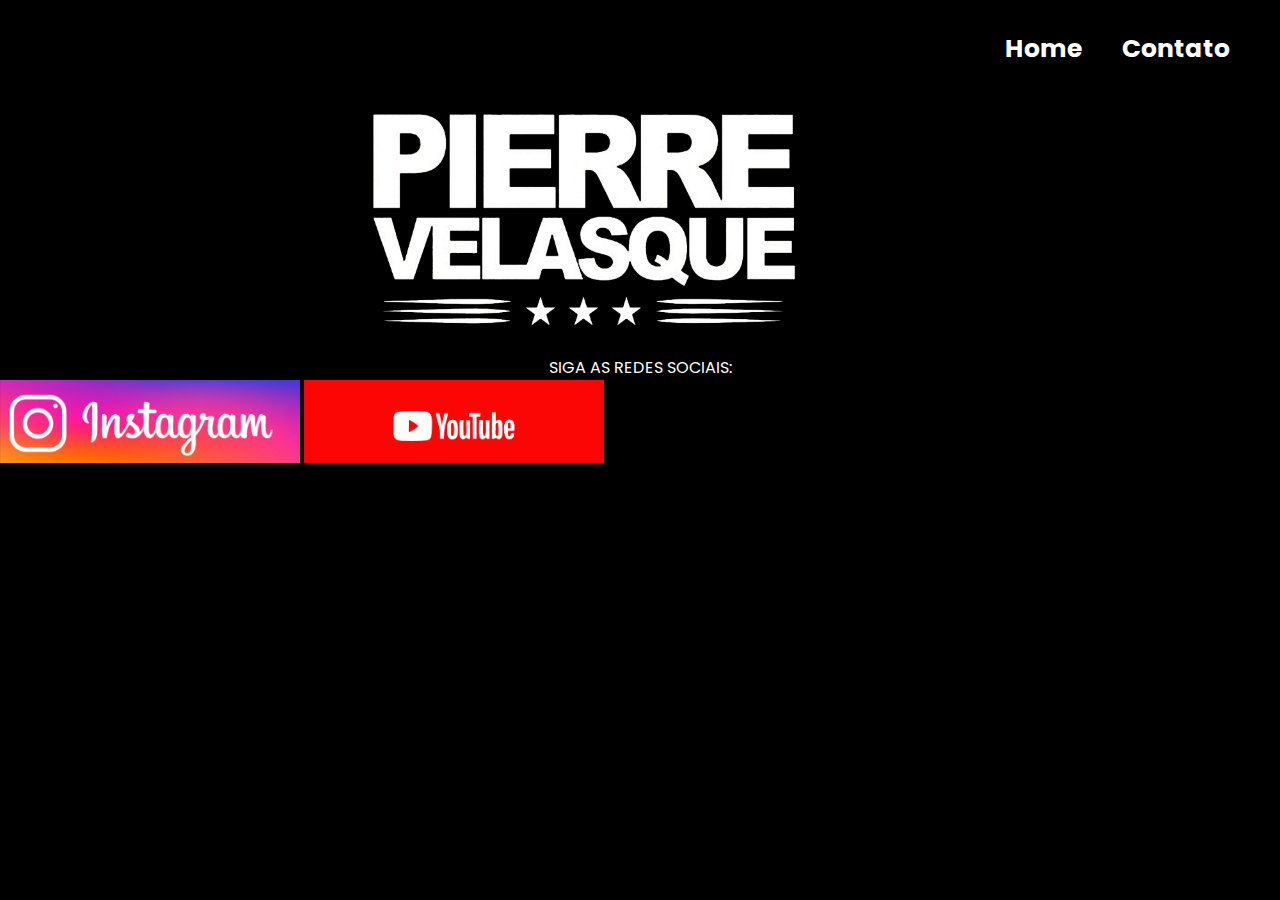
<file: pag2.html>
<!DOCTYPE html>
<html lang="pt-BR">
  <head>
    <meta charset="UTF-8" />
    <meta http-equiv="X-UA-Compatible" content="IE=edge" />
    <meta name="viewport" content="width=device-width, initial-scale=1.0" />
    <link rel="stylesheet" href="./src/css/estilos.css">
    <link rel="stylesheet" href="./src/css/reset.css">
    <link rel="stylesheet" href="./src/css/responsivo.css">
    <link rel="preconnect" href="https://fonts.googleapis.com">
    <link rel="preconnect" href="https://fonts.gstatic.com" crossorigin>
    <link rel="shortcut icon" href="./src/imagens/icons8-rock-and-roll-64.ico" type="image/x-icon">
    <link href="https://fonts.googleapis.com/css2?family=Poppins:wght@100;300;500&display=swap" rel="stylesheet">

    <title>Pierre Velasque</title>
  </head>
  <body>
  
     <header class="cabecalho">
     <nav>
        <ul class="menu">
          <li><a href="./index.html">Home</a></li>
          
          <li><a href="./pag2.html">Contato</a></li>
        </ul>
      </nav>
     
    </header>
    <main class="container">
      <div class="informacoes2">
       
       <img
          src="./src/imagens/logo-grande.png"
          class="logo-grande2"
          alt="Logo Pierre Velasque"
          height="250"
        />
        <p class="redes">SIGA AS REDES SOCIAIS:</p>
    <a href="https://instagram.com/pierre.velasque?igshid=NTA5ZTk1NTc=" target="_blank"><img src="./src/imagens/instaPNG.png" class="insta"></a>
    <a href="https://youtube.com/@pierrebdm" target="_blank"><img src="./src/imagens/youtubepng.png" class="youtube"></a>
        </div>
      
      
    </main>

  </body>
</html>
</file>
<file: src/css/estilos.css>
body {
    font-family: 'Poppins';
    background-color: black;
}

.cabecalho {
    display:flex;
    justify-content: end;
    padding: 30px;
    max-width: 1440px;
    margin: 0 auto;
}

.cabecalho .menu{
    display:flex;
    align-items: center;
    height: 100%;
}

.cabecalho nav li a {
    font-weight: bold;
    color: rgb(255, 255, 255);
    font-size: 25px;
    padding: 10px 20px;
    border-radius: 50px;
    transition: 0.2s;
    align-items: center;
}

.cabecalho nav li a:hover {
    background-color: darkred;
}

.container .logo-grande {
    max-width: 500px;
    
}

.container .descricao1 {
    color: rgb(255, 255, 255);
    width: 50%;
    font-size: 15px;
    margin-left: -40%;
}
.container .descricao1 .linkcartas {
    color: rgb(255, 255, 255);
    text-decoration: underline;
}

.container .descricao2 {
    color: rgb(255, 255, 255);
    width: 50%;
    font-size: 15px;
    margin-left: -40% ;
    margin-top: 1%;
}

.container .descricao3 {
    color: rgb(255, 255, 255);
    width: 50%;
    font-size: 15px;
    margin-left: -40%;
    margin-top: 1%;
}

.container .botao-trailer {
    background-color: darkred;
    color: white;
    padding: 9px;
    font-size: 18px;
    font-weight: bold;
    cursor: pointer;
    border: none;
    text-transform:uppercase;
    transition: 0.5s all ease-in-out;
    margin: 20px;
}

.container .botao-trailer:hover {
    transform: scale(1.1);
}

.container .botao-spotify {
    background-color: rgb(16, 105, 38);
    padding: 9px;
    font-size: 18px;
    font-weight: bold;
    cursor: pointer;
    border: none;
    text-transform: uppercase;
    transition: 0.5s all ease-in-out;
    margin: 20px;
    color: white;
}

.container .botao-spotify:hover {
    transform: scale(1.1);
}

.fundo-video {
    position: absolute;
    z-index: -1;
    width: 95vw;
    height: 100vh;
    overflow: hidden;
    display:flex;
    justify-content: center;
}

.fundo-video .video {
    height: 100vh;
}

.fundo-video::after {
    content: "";
    height: 100vh;
    width: 100vw;
    position: absolute;
    top: 0;
    left: 0;
    background: linear-gradient(90deg, rgba(0,0,0,1) 0%, rgba(0,0,0,0.8) 50%, rgba(0,0,0,1) 100%);
}

.modal {

    position: fixed;
    width: 100vw;
    height: 100vh;
    top: 0;
    left: 0;
    background-color: rgba(0,0,0,0.8);
    opacity: 0;
    visibility: hidden;
}

.conteudo-modal {
    display: flex;
    justify-content: center;
    align-items:center;
    flex-direction: column;
    height: 100vh;
    border-radius: 5px;
    gap: 15px;
}

.fechar-modal {
    background-color: antiquewhite;
    color: darkred;
    font-weight: bold;
    font-size: 20px;
    width: 40px;
    text-align: center;
    cursor: pointer;
    border-radius: 10px;
}

.modal iframe {
    border-width: 0;
    width: 640px;
    height: 360px;
}

.modal.aberto{
    opacity: 1;
    visibility: visible;
}

.container .insta{
    width: 300px;
    margin:auto

}

.container .youtube{
    max-width: 300px;
    margin-left: 0%;
}

.container .redes{
    color: white;
    text-align: center;
    font-size: medium;
}

.informacoes2 img {
    
    margin-left: 27% ;
    
}
</file>
<file: src/css/responsivo.css>
@media (min-width: 1339px) {
    body {
        background-color: rgb(0, 0, 0);
    }

    .fundo-video {
        display: flex;
        
    }

    .container {
        flex-wrap: wrap;
        justify-content: center;
        height: auto;
    }

    .container .logo-grande {
       
        max-width: 500px;
        
        


    }

    .container .informacoes {
        display: flex;
        align-items: left;
        flex-direction: column;
    }

    .container .botao-trailer {
        background-color: rgb(250, 15, 7);
    }
    
    
}

@media (min-width: 1023px) {
    body {
        background-color: rgb(0, 0, 0);
    }

    .fundo-video {
        display: flex;
        
    }

    .container {
        flex-wrap: wrap;
        justify-content: center;
        height: auto;
    }

    .container .logo-grande {
       
        max-width: 500px;
        margin-left: -50%;
        


    }

    .container .informacoes {
        display: flex;
        align-items: center;
        flex-direction: column;
    }

    .descricao1 {
        
        margin-right: 5%;
        
    }

    .descricao2 {
        
        margin-right: 5%;
    }

    .descricao3 {
        
        margin-right: 5%;
    }


    .container .botao-trailer {
        
        margin-right: 50%;
    }
    
    .container .botao-spotify {
        margin-right: 50%;
        margin-top: 0%;
    }
    
}
@media (width: 688px) {
    .cabecalho {
        flex-wrap: wrap;
        justify-content: center;
        gap: 10px;
    }

    .container .logo-grande {
        max-width: 75%;
    }
    

    .container .informacoes {
        display: flex;
        align-items: center;
        flex-direction: column;
    }

    .descricao1 {
        
        margin-right: -40%;
        
    }

    .descricao2 {
        
        margin-right: -40%;
    }

    .descricao3 {
        
        margin-right: -40%;
    }

}
@media (max-width: 500px) {
    .cabecalho {
        flex-wrap: wrap;
        justify-content: center;
        gap: 10px;
    }

    .container .logo-grande {
        max-width: 75%;
    }
    

    .container .informacoes {
        display: flex;
        align-items: center;
        flex-direction: column;
    }

    .descricao1 {
        
        margin-right: -40%;
    }

    .descricao2 {
        
        margin-right: -40%;
    }

    .descricao3 {
        
        margin-right: -40%;
    }
    
    .modal .fechar-modal {
        width: 30px;
        line-height: 30px;
    }

    .modal #video {
        width: 300px;
        height: 169px;
    }
}
@media (max-width: 376px) {
    .modal #video {
        width: 250px;
        height: 140px;
    }
}

/*SEPARAÇÃO DE PAGINAS*/

@media (max-width: 1024px) {
    body {
        background-color: rgb(0, 0, 0);
        text-align: center;
    }

    .container .logo-grande2 {
        max-width: 85%;
        margin-left: 0%;
    }
    .container .insta {
        
        text-align: center;
    }
}

@media (width: 688px) {
    body {
        background-color: rgb(0, 0, 0);
        text-align: center;
    }

    .container .logo-grande2 {
       
        max-width: 85%;
        margin-left: 0%;
    }
}

@media (min-width: 1366px) {
    body {
        background-color: rgb(0, 0, 0);
        text-align: center;
    }

    .container .logo-grande2 {
       
        max-width: 85%;
        margin-left: 0%;
    }
   

    
}
</file>
